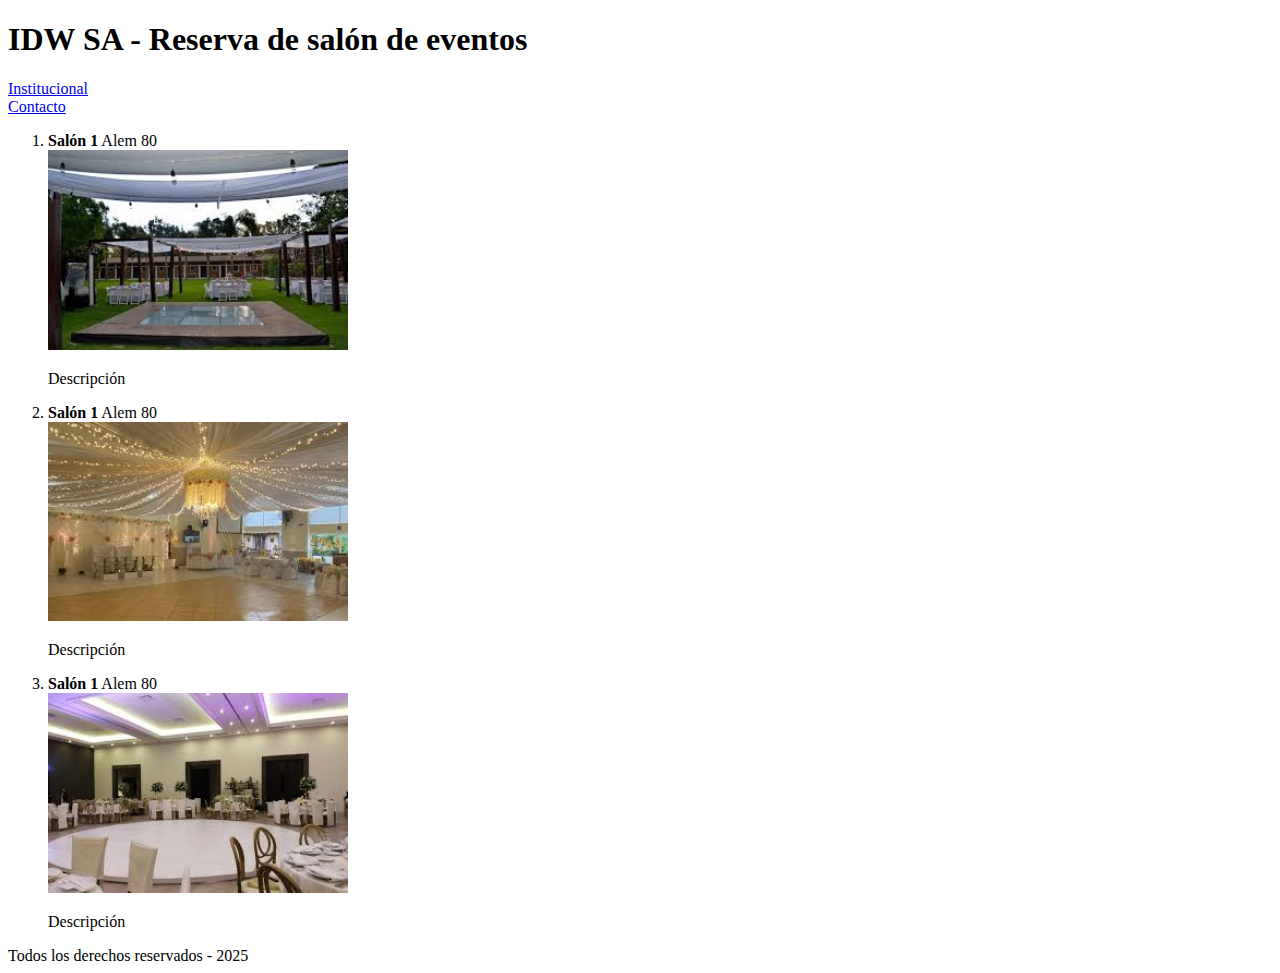
<file: index.html>
<!DOCTYPE html>
<html lang="en">
<head>
    <meta charset="UTF-8">
    <meta name="viewport" content="width=device-width, initial-scale=1.0">
    <title>Document</title>
</head>
<body>
    <header>
        <h1>IDW SA - Reserva de salón de eventos</h1>
        <li><a href="institucional.html">Institucional</a></li>
        <li><a href="contacto.html">Contacto</a></li>
    </header>
    <main>
        <section>
            <ol>
                <li>
                    <strong>Salón 1</strong> Alem 80
                    <br/>
                    <img src="imagenes/salon1.jpg" alt="Salon de eventos" width="300" />
                    <br/>
                    <p>Descripción</p>
                </li>

                <li>
                    <strong>Salón 1</strong> Alem 80
                    <br/>
                    <img src="imagenes/salon2.jpg" alt="Salon de eventos" width="300" />
                    <br/>
                    <p>Descripción</p>

                </li>
                <li>
                    <strong>Salón 1</strong> Alem 80
                    <br/>
                    <img src="imagenes/salon3.jpg" alt="Salon de eventos" width="300" />
                    <br/>
                    <p>Descripción</p>

                </li>
            </ol>
        </section>
    </main>
    <footer>Todos los derechos reservados - 2025</footer>

</body>
</html>
</file>
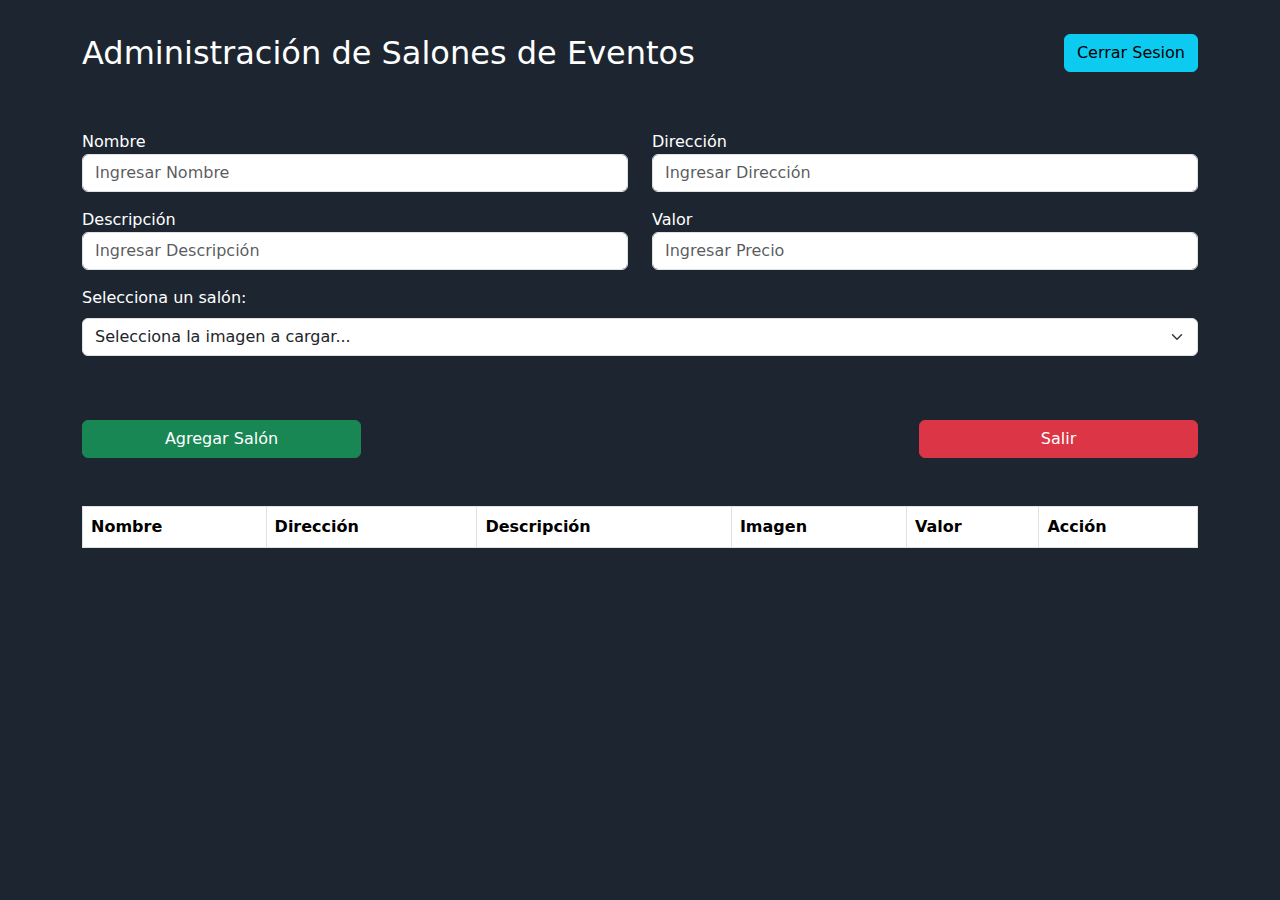
<file: admin.html>
<!DOCTYPE html>
<html lang="es">

<head>
    <meta charset="UTF-8">
    <meta name="viewport" content="width=device-width, initial-scale=1.0">
    <title>admin</title>
    <link rel="stylesheet" href="css/bootstrap/bootstrap.min.css">
    <link rel="stylesheet" href="css/admin.css">
</head>

<body>
    <header>
    <nav class="navbar navbar-expand-lg bg-body-light  py-4 px-4">
      <div class="container">
        <a class="navbar-brand text-white fs-2" href="#">Administración de Salones de Eventos</a>
        <a id="cerrarSesionBtn" class="btn btn-info float-end d-lg-inline-block w-20" style="margin-left: 20px"
                            href="#">Cerrar Sesion</a>
    </div>
      
    </nav>
    </header>    
    <div class="container">
        <div>

            <h2 class="mt-4 mb-4"> </h2>

        </div>
        <form>
            <div class="mb-5">
                <div class="row">
                    <div class="form-group col-md-6 mb-3">
                        <label for="nombre">Nombre</label>
                        <input type="text" name="nombre" class="form-control" id="nombre" placeholder="Ingresar Nombre"
                            required>
                    </div>
                    <div class="form-group col-md-6 mb-3">
                        <label for="direccion">Dirección</label>
                        <input type="text" name="direccion" class="form-control" id="direccion"
                            placeholder="Ingresar Dirección" required>
                    </div>
                    <div class="form-group col-md-6 mb-3">
                        <label for="descripcion">Descripción</label>
                        <input type="text" name="descripcion" class="form-control" id="descripcion"
                            placeholder="Ingresar Descripción" required>
                    </div>
                    <div class="form-group col-md-6 mb-3">
                        <label for="precio">Valor</label>
                        <input type="number" name="precio" class="form-control" id="precio"
                            placeholder="Ingresar Precio" required>
                    </div>
                    <div class="mb-3">
                        <label for="archivo" class="form-label">Selecciona un salón:</label>
                        <select class="form-select" id="archivo" required>
                            <option  style="color: grey;" value="" selected disabled>Selecciona la imagen a cargar...
                            </option>
                            <option value="imagenes/salon1.jpg">Salón 1</option>
                            <option value="imagenes/salon2.jpg">Salón 2</option>
                            <option value="imagenes/salon3.jpg">Salón 3</option>
                            <option value="imagenes/salon4.jpg">Salón 4</option>
                            <option value="imagenes/salon5.jpg">Salón 5</option>
                            <option value="imagenes/salon6.jpg">Salón 6</option>
                            <option value="imagenes/salon7.jpg">Salón 7</option>
                            <option value="imagenes/salon8.jpg">Salón 8</option>
                        </select>
                    </div>

                    <div class="col-lg-12 mt-5">
                        <button class="btn btn-success mr-3 w-25" type="submit" id="Submit" onclick="addData()">
                            Agregar Salón
                        </button>
                        <button class="btn btn-primary mr-3 w-25" id="Update" onclick="addData()">
                            Actualizar Salón
                        </button>
                        <a class="btn btn-danger float-end d-lg-inline-block w-25" style="margin-left: 20px"
                            href="index.html">Salir</a>

                    </div>
                </div>
                <div class="row mt-5">
                    <div class="col-12">
                        <table class="table table-bordered" id="crudTable">
                            <thead>
                                <tr>
                                    <th>Nombre</th>
                                    <th>Dirección</th>
                                    <th>Descripción</th>
                                    <th>Imagen</th>
                                    <th>Valor</th>
                                    <th>Acción</th>
                                </tr>
                            </thead>
                            <tbody></tbody>
                        </table>
                    </div>
                </div>
            </div>
        </form>
    </div>

    <script src="js/admin.js"></script>
    <script src="js/login.js"></script>

</body>

</html>
</file>
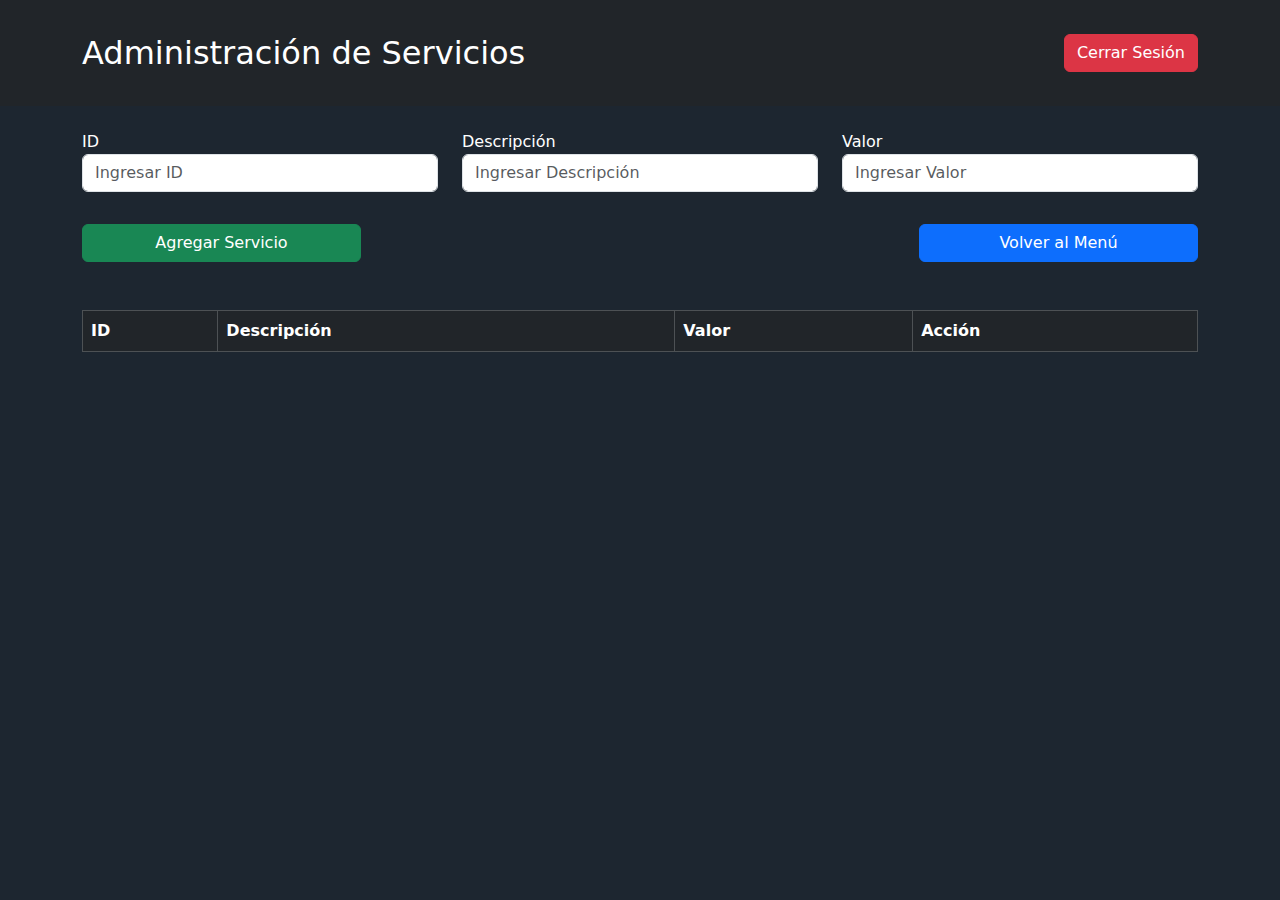
<file: adminServicios.html>
<!DOCTYPE html>
<html lang="es">
    <head>
        <meta charset="UTF-8">
        <meta name="viewport" content="width=device-width, initial-scale=1.0">
        <title>Admin Servicios</title>
        <link rel="stylesheet" href="css/bootstrap/bootstrap.min.css">
        <link rel="stylesheet" href="css/admin.css">
    </head>
<body>
  <header>
    <nav class="navbar navbar-expand-lg bg-dark py-4 px-4">
      <div class="container">
        <a class="navbar-brand text-white fs-2" href="#">Administración de Servicios</a>
        <a id="cerrarSesionBtn" class="btn btn-danger float-end d-lg-inline-block w-20" style="margin-left: 20px" href="#">Cerrar Sesión</a>
      </div>
    </nav>
  </header>

  <div class="container mt-4">
    <form>
      <div class="row">
        <div class="form-group col-md-4 mb-3">
          <label for="idServicio">ID</label>
          <input type="text" class="form-control" id="idServicio" placeholder="Ingresar ID" required>
        </div>
        <div class="form-group col-md-4 mb-3">
          <label for="descripcionServicio">Descripción</label>
          <input type="text" class="form-control" id="descripcionServicio" placeholder="Ingresar Descripción" required>
        </div>
        <div class="form-group col-md-4 mb-3">
          <label for="valorServicio">Valor</label>
          <input type="number" class="form-control" id="valorServicio" placeholder="Ingresar Valor" required>
        </div>
        <div class="col-lg-12 mt-3">
          <button class="btn btn-success mr-3 w-25" type="button" id="Submit" onclick="guardarServicio()">Agregar Servicio</button>
          <button class="btn btn-primary mr-3 w-25" type="button" id="Update" style="display: none;">Actualizar Servicio</button>
          <a class="btn btn-primary float-end d-lg-inline-block w-25" href="menu.html">Volver al Menú</a>
        </div>
      </div>

      <div class="row mt-5">
        <div class="col-12">
          <table class="table table-bordered" id="crudServicios">
            <thead class="table-dark">
              <tr>
                <th>ID</th>
                <th>Descripción</th>
                <th>Valor</th>
                <th>Acción</th>
              </tr>
            </thead>
            <tbody></tbody>
          </table>
        </div>
      </div>
    </form>
  </div>

  <script src="js/adminServicios.js"></script>
</body>
</html>
</file>
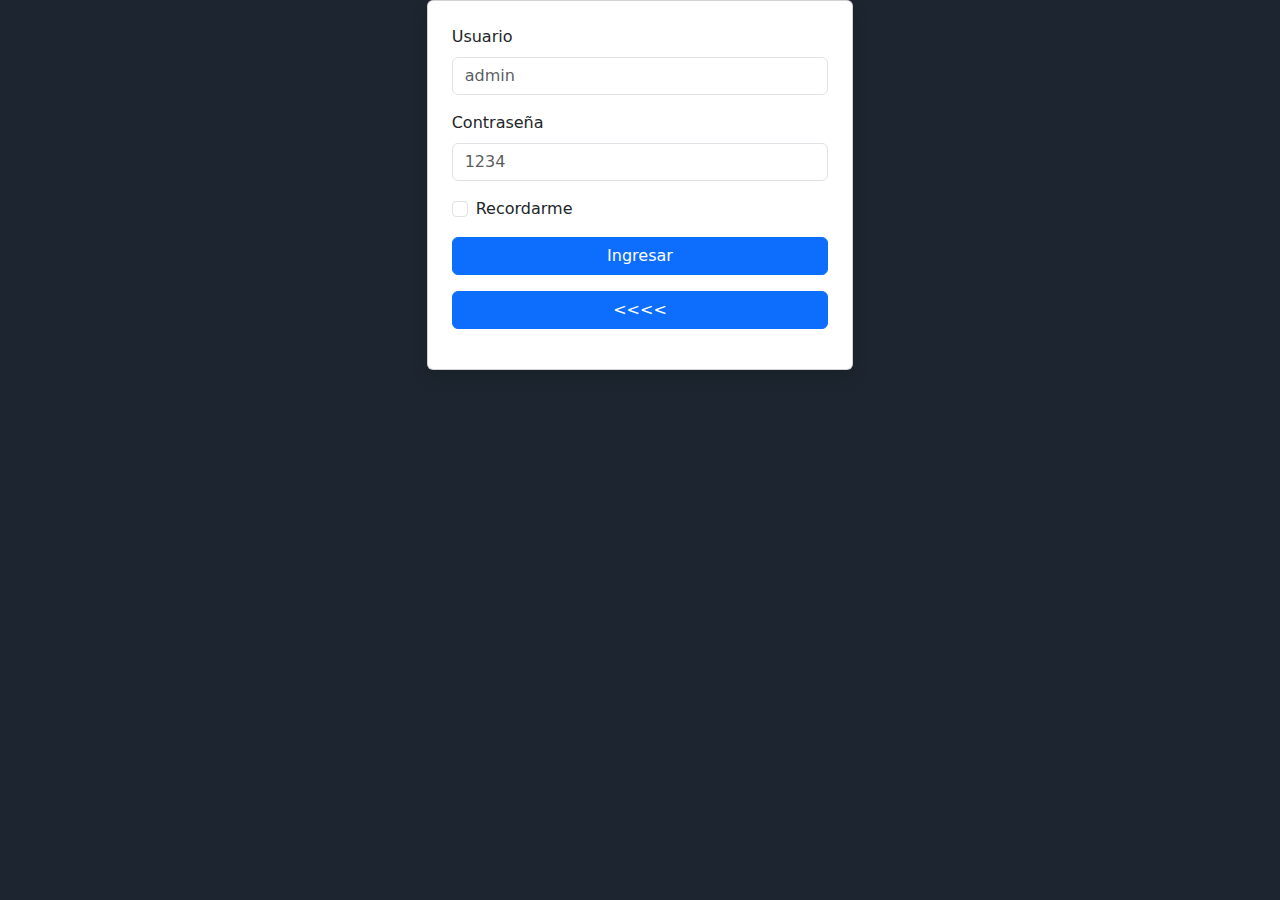
<file: altaSalon.html>
<!DOCTYPE html>
<html lang="es">

<head>
    <meta charset="UTF-8">
    <meta name="viewport" content="width=device-width, initial-scale=1.0">
    <link rel="stylesheet" href="css/estilos.css">
    <link rel="stylesheet" href="css/bootstrap/bootstrap.min.css">
    <title>Altas Salón</title>
</head>

<body>
    <div class="container col-10 col-md-10 col-lg-8">

        <div id="card-salon" class="card p-3 shadow">

            <form id="salonForm">
                <a id="btnSalir" class="btn btn-danger mt-2 w-25 btn-sm" tabindex="-1" role="button"
                    aria-disabled="true">Salir</a>
                <div class="mb-3 p-2">

                    <h1 class="p-2 text-center mb-3">Formulario de carga: nuevo salón</h1>
                    <label for="nombreSalon" class="form-label">Nombre Salón</label>
                    <input type="text" class="form-control" id="nombreSalon" placeholder="Nombre" required >
                </div>
                <div class="mb-3 p-2">
                    <label for="direccionSalon" class="form-label">Dirección</label>
                    <input type="text" class="form-control" id="direccionSalon" placeholder="Dirección" required >
                </div>

                <div class="mb-3 p-2">

                    <label for="formFile" class="form-label">Cargue una imagen</label>
                    <input class="form-control" type="file" id="formFile">
                </div>

                <div class="mb-3 p-2">
                    <label for="descripcionSalon" class="form-label">Descripción</label>
                    <textarea class="form-control" id="descripcionSalon" rows="3" required ></textarea>
                </div>
                <button type="submit" class="btn btn-primary w-50 mb-3">Guardar datos Salón</button>
            </form>
        </div>
    </div>
    <script src="js/altaSalon.js"></script>
    <script src="js/bootstrap/popper.min.js"></script>
    <script src="js/bootstrap/bootstrap.min.js"></script>
</body>

</html>
</file>
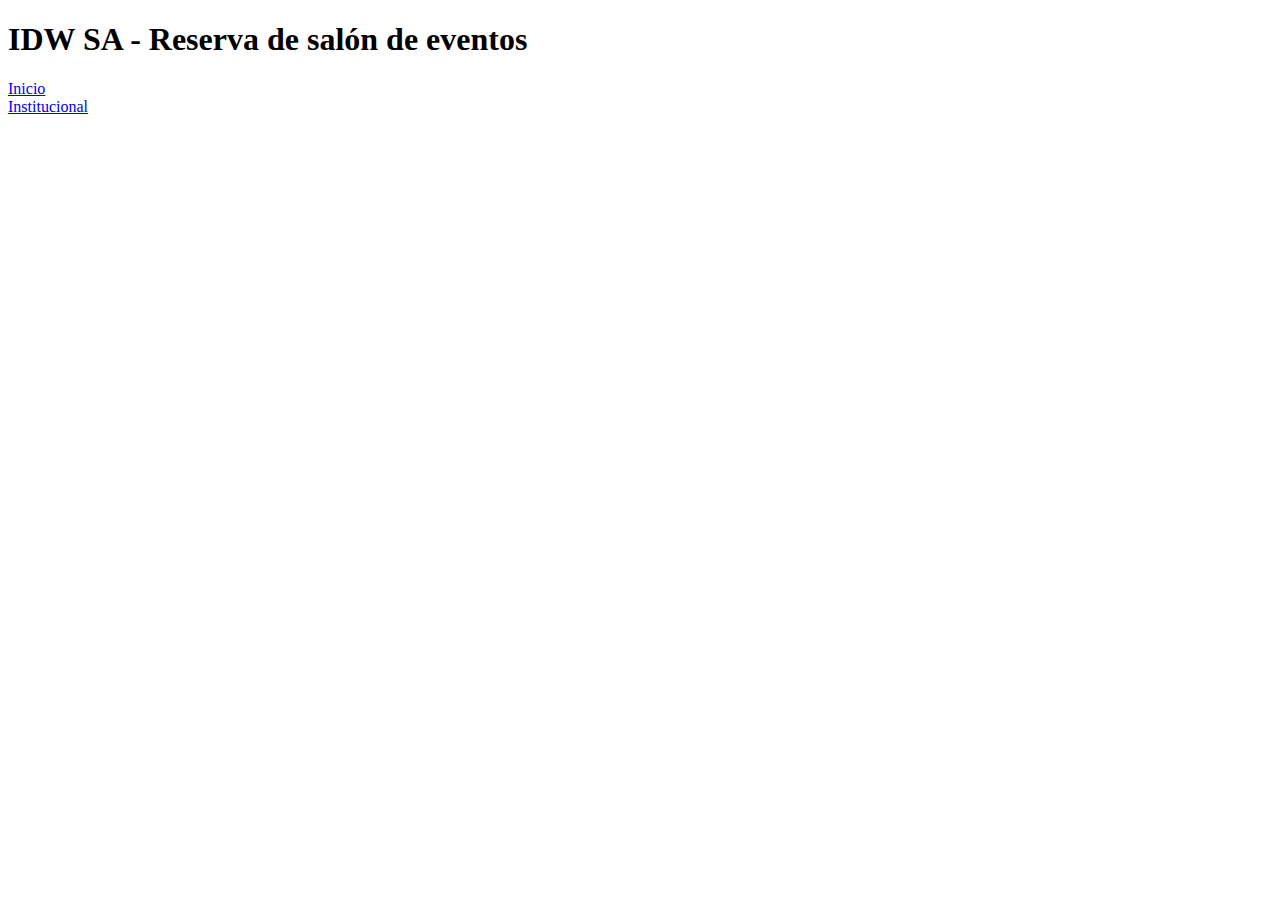
<file: contacto.html>
<!DOCTYPE html>
<html lang="en">
<head>
    <meta charset="UTF-8">
    <meta name="viewport" content="width=device-width, initial-scale=1.0">
    <title>Document</title>
</head>
<body>
    <header>
        <h1>IDW SA - Reserva de salón de eventos</h1>
        <li><a href="index.html">Inicio</a></li>
        <li><a href="institucional.html">Institucional</a></li>
    </header>
    
</body>
</html>
</file>
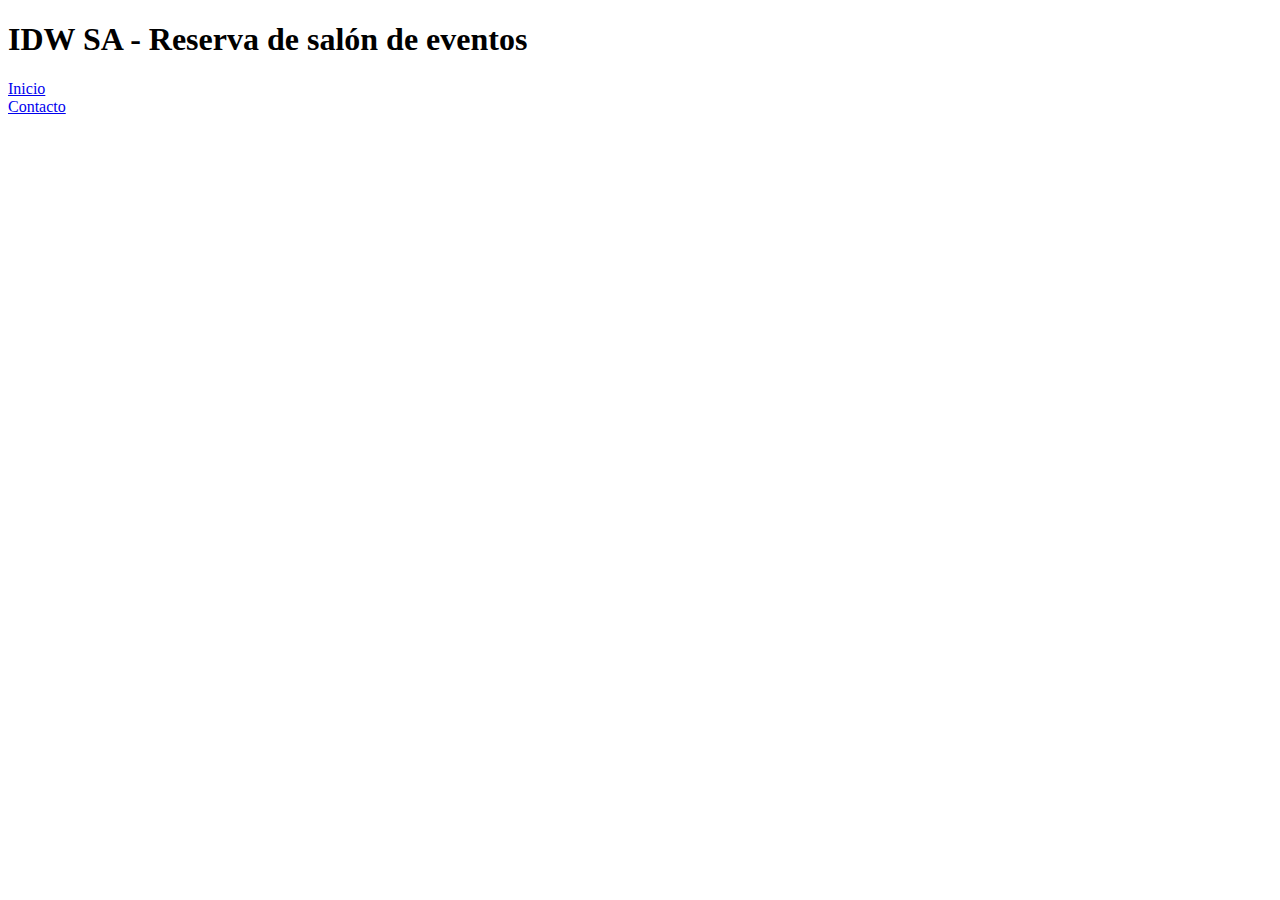
<file: institucional.html>
<!DOCTYPE html>
<html lang="en">
<head>
    <meta charset="UTF-8">
    <meta name="viewport" content="width=device-width, initial-scale=1.0">
    <title>Document</title>
</head>
<body>
    <header>
        <h1>IDW SA - Reserva de salón de eventos</h1>
        <li><a href="index.html">Inicio</a></li>
        <li><a href="contacto.html">Contacto</a></li>
    </header>
    
</body>
</html>
</file>
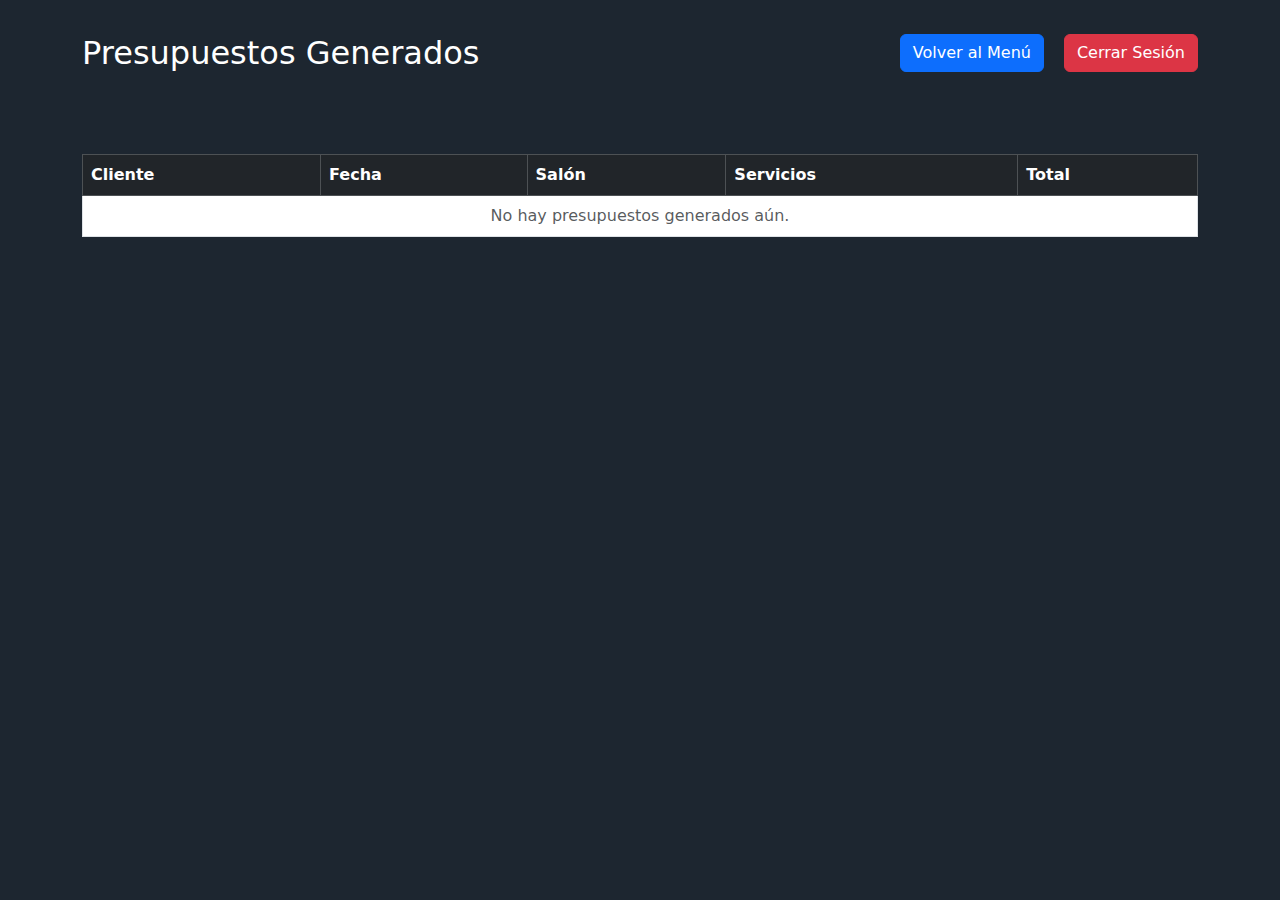
<file: listadoPresupuestos.html>
<!DOCTYPE html>
<html lang="es">
<head>
  <meta charset="UTF-8">
  <meta name="viewport" content="width=device-width, initial-scale=1.0">
  <title>Presupuestos Generados</title>
  <link rel="stylesheet" href="css/bootstrap/bootstrap.min.css">
  <link rel="stylesheet" href="css/admin.css">
</head>
<body>
  <header>
    <nav class="navbar navbar-expand-lg bg-body-light py-4 px-4">
      <div class="container">
        <a class="navbar-brand text-white fs-2" href="#">Presupuestos Generados</a>
        <div>
          <a id="cerrarSesionBtn" class="btn btn-danger float-end d-lg-inline-block w-20" style="margin-left: 20px" href="#">Cerrar Sesión</a>
          <a class="btn btn-primary float-end d-lg-inline-block w-20" style="margin-left: 20px" href="menu.html">Volver al Menú</a>
        </div>
      </div>
    </nav>
  </header>

  <div class="container mt-5">
    <div class="row">
      <div class="col-12">
        <table class="table table-bordered" id="presupuestosTable">
          <thead class="table-dark">
            <tr>
              <th>Cliente</th>
              <th>Fecha</th>
              <th>Salón</th>
              <th>Servicios</th>
              <th>Total</th>
            </tr>
          </thead>
          <tbody>
            <!-- Se llenará con JS -->
          </tbody>
        </table>
      </div>
    </div>
  </div>

  <script src="js/listadoPresupuestos.js"></script>
</body>
</html>
</file>
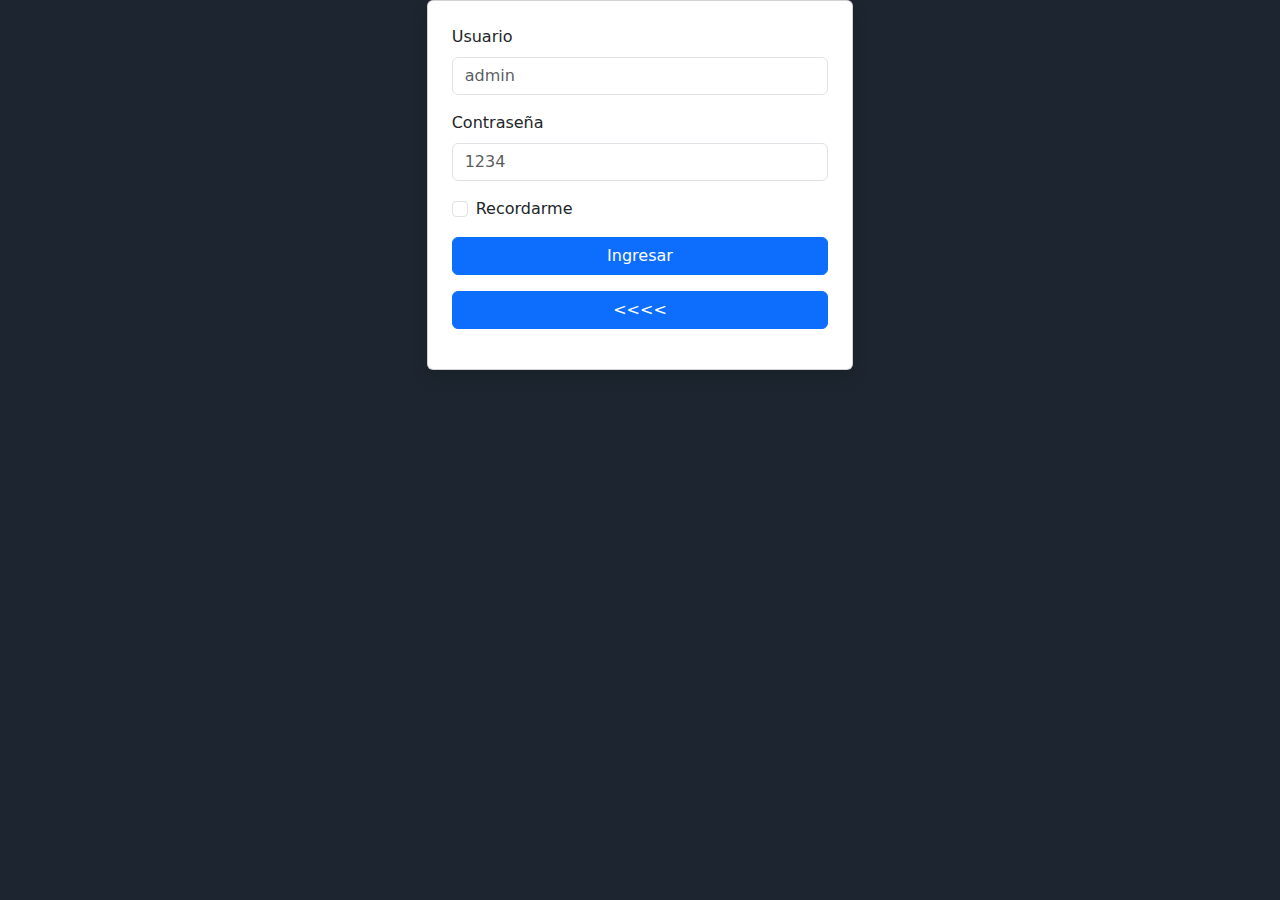
<file: login.html>
<!DOCTYPE html>
<html lang="es">

<head>
    <meta charset="UTF-8">
    <meta name="viewport" content="width=device-width, initial-scale=1.0">
    <link rel="stylesheet" href="css/estilos.css">
    <link rel="stylesheet" href="css/bootstrap/bootstrap.min.css">
    <title>Ingresar</title>
</head>


<body id="body-login" class="d-flex align-items-center justify-content-center" style="background-color: #1d2630;">
    <div class="container col-6 col-md-6 col-lg-4">
        <div class="row justify-content-center">
            <div id="card-login" class="card p-4 shadow">
                <form id="loginForm"> <!--px-4 py-3-->
                    <div class="mb-3">
                        <label for="usuario" class="form-label">Usuario</label>
                        <input type="text" class="form-control" id="usuario" placeholder="admin" required>
                    </div>
                    <div class="mb-3">
                        <label for="Password1" class="form-label">Contraseña</label>
                        <input type="password" class="form-control" id="Password1" placeholder="1234" required>
                    </div>
                    <div class="mb-3">
                        <div class="form-check">
                            <input type="checkbox" class="form-check-input" id="Check-login">
                            <label class="form-check-label" for="Check-login">
                                Recordarme
                            </label>
                        </div>
                    </div>
                    <button type="submit" class="btn btn-primary w-100 mb-3">Ingresar</button>
                    <a class="btn btn-primary w-100 mb-3"  href="index.html"><<<< </a>
            
        </button>
                </form>
                <div class="dropdown-divider"></div>
                <!--<a class="dropdown-item" href="#">Registrarse</a>-->
                <!--<a class="dropdown-item" href="#">¿Olvidaste tu contraseña?</a>-->
            </div>
        </div>
    </div>

    <script type="module" src="js/login.js"></script>
    <script src="js/bootstrap/popper.min.js"></script>
    <script src="js/bootstrap/bootstrap.min.js"></script>
</body>


</html>
</file>
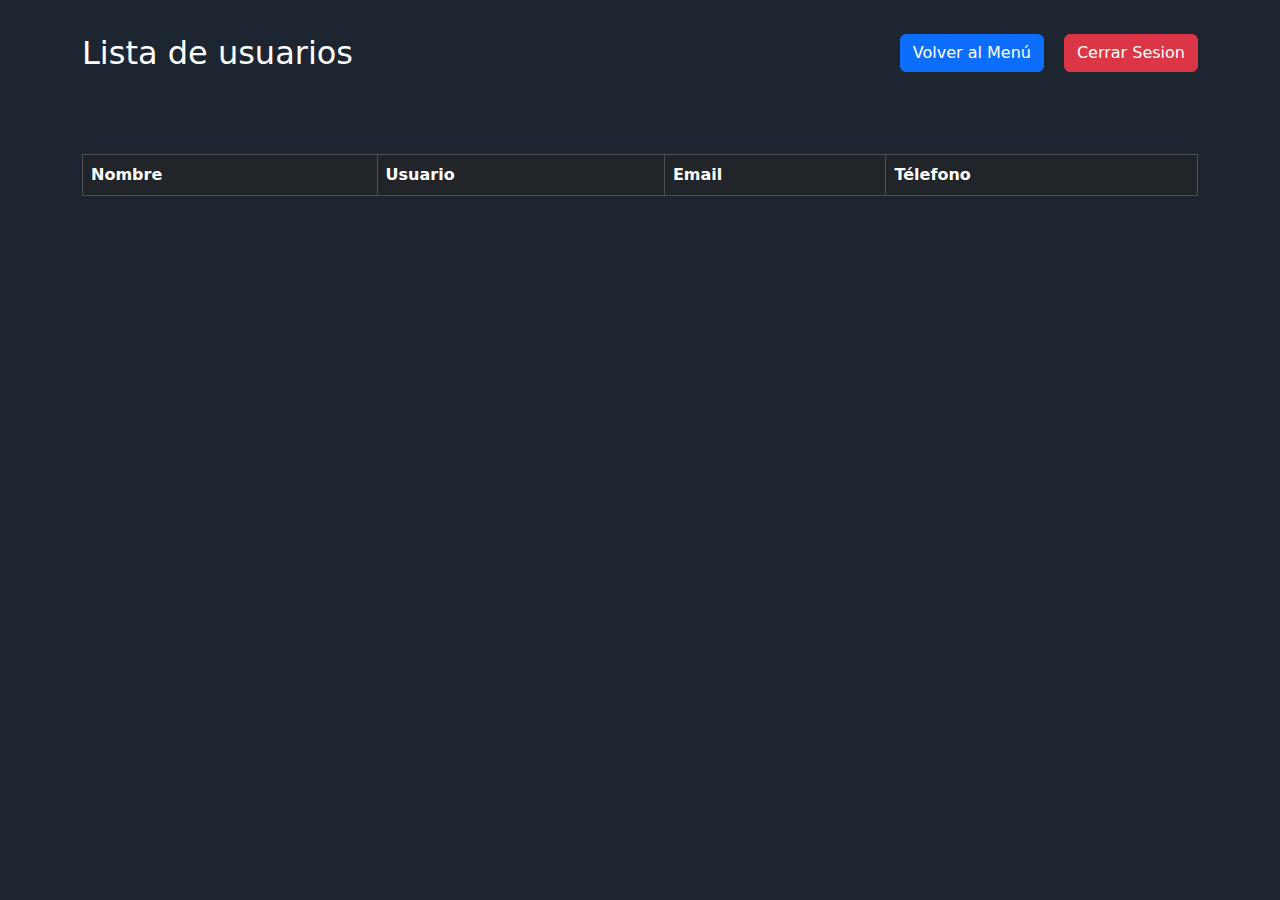
<file: usuarios.html>
<!DOCTYPE html>
<html lang="es">

<head>
    <meta charset="UTF-8">
    <meta name="viewport" content="width=device-width, initial-scale=1.0">
    <title>Usuarios</title>
    <link rel="stylesheet" href="css/bootstrap/bootstrap.min.css">
    <link rel="stylesheet" href="css/admin.css">
</head>

<body>
    <header>
        <nav class="navbar navbar-expand-lg bg-body-light  py-4 px-4">
            <div class="container">
                <a class="navbar-brand text-white fs-2" href="#">Lista de usuarios</a>
                <div>
                    <a id="cerrarSesionBtn" class="btn btn-danger float-end d-lg-inline-block w-20"
                        style="margin-left: 20px" href="#">Cerrar Sesion</a>
                    <a class="btn btn-primary float-end d-lg-inline-block w-20" style="margin-left: 20px"
                        href="menu.html">Volver al Menú</a>

                </div>
            </div>

        </nav>
    </header>

    <div class="container">
        <div class="row mt-5">
            <div class="col-12">
                <table class="table table-bordered" id="usersTable">
                    <thead class="table-dark">
                        <tr>
                            <th>Nombre</th>
                            <th>Usuario</th>
                            <th>Email</th>
                            <th>Télefono</th>
                        </tr>
                    </thead>
                    <tbody>

                    </tbody>
                </table>
            </div>
        </div>
    </div>

    </div>
    <script src="js/usuarios.js"></script>
</body>

</html>
</file>
<file: css/admin.css>
* {
    color: #fff;
}
body {
    background-color: #1d2630;
}
#Update {
    display: none;
}

select option{
    color:#1d2630;
}
</file>
<file: css/estilos.css>
body{
    background-color: brown;
}
</file>
